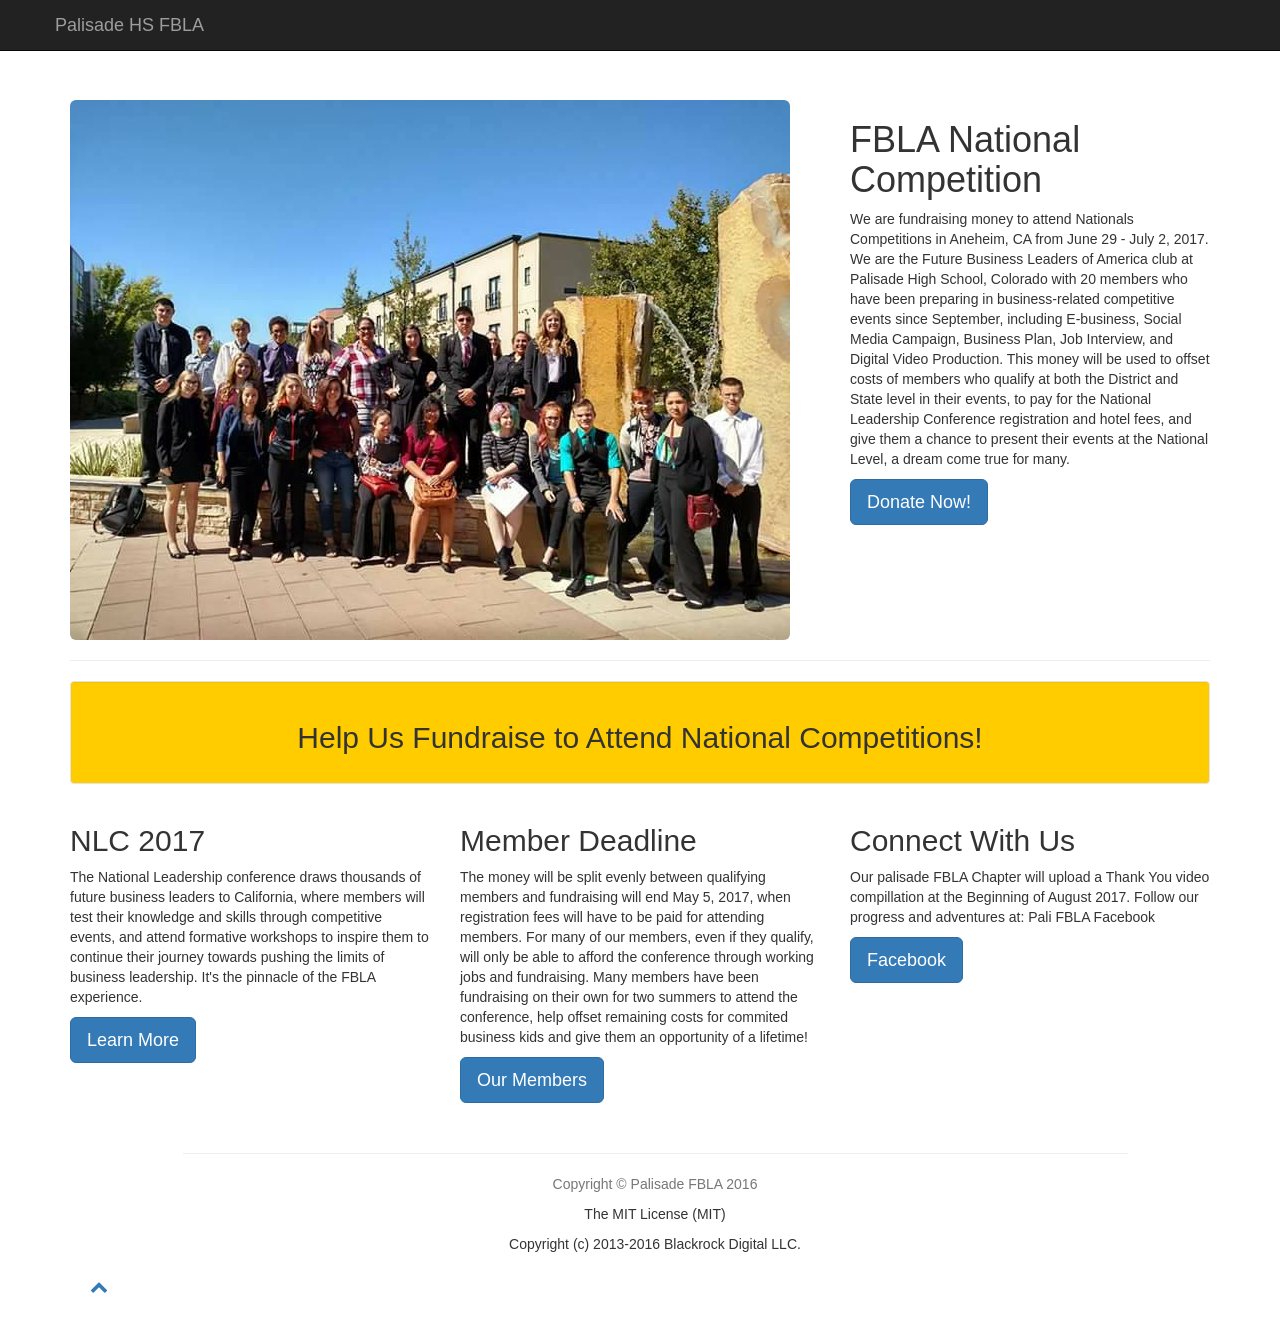
<file: policy.html>
<!DOCTYPE html>
<html lang="en">

<head>

    <meta charset="utf-8">
    <meta http-equiv="X-UA-Compatible" content="IE=edge">
    <meta name="viewport" content="width=device-width, initial-scale=1">
    <meta name="description" content="">
    <meta name="author" content="">

    <title>Palisade FBLA Shop</title>

    <!-- Bootstrap Core CSS -->
    <link href="css/bootstrap.min.css" rel="stylesheet">

    <!-- Custom CSS -->
    <link href="css/small-business.css" rel="stylesheet">

    <!-- Custom Fonts -->
    <link href="font-awesome/css/font-awesome.min.css" rel="stylesheet" type="text/css">
    <link href="https://fonts.googleapis.com/css?family=Source+Sans+Pro:300,400,700,300italic,400italic,700italic" rel="stylesheet" type="text/css">


    <!-- HTML5 Shim and Respond.js IE8 support of HTML5 elements and media queries -->
    <!-- WARNING: Respond.js doesn't work if you view the page via file:// -->
    <!--[if lt IE 9]>
        <script src="https://oss.maxcdn.com/libs/html5shiv/3.7.0/html5shiv.js"></script>
        <script src="https://oss.maxcdn.com/libs/respond.js/1.4.2/respond.min.js"></script>
    <![endif]-->

</head>

<body>

    <!-- Navigation -->
    <nav class="navbar navbar-inverse navbar-fixed-top" role="navigation">
        <div class="container">
            <!-- Brand and toggle get grouped for better mobile display -->
            <div class="navbar-header">
                <button type="button" class="navbar-toggle" data-toggle="collapse" data-target="#bs-example-navbar-collapse-1">
                    <span class="sr-only">Toggle navigation</span>
                    <span class="icon-bar"></span>
                    <span class="icon-bar"></span>
                    <span class="icon-bar"></span>
                </button>
                <a class="navbar-brand" href="startbootstrap-shop-homepage-gh-pages/index.html">Palisade HS FBLA</a>
            </div>
            <!-- /.navbar-collapse -->
        </div>
        <!-- /.container -->
    </nav>

    <!-- Page Content -->
    <div class="container">

        <!-- Heading Row -->
        <div class="row">
            <div class="col-md-8">
                <img class="img-responsive img-rounded" src="all.jpg" alt="">
            </div>
            <!-- /.col-md-8 -->
            <div class="col-md-4">
                <h1>FBLA National Competition</h1>
                <p>We are fundraising money to attend Nationals Competitions in Aneheim, CA from June 29 - July 2, 2017. We are the Future Business Leaders of America club at Palisade High School, Colorado with 20 members who have been preparing in business-related competitive events since September, including E-business, Social Media Campaign, Business Plan, Job Interview, and Digital Video Production. This money will be used to offset costs of members who qualify at both the District and State level in their events, to pay for the National Leadership Conference registration and hotel fees, and give them a chance to present their events at the National Level, a dream come true for many.</p>
                <a class="btn btn-primary btn-lg" href="#" >Donate Now!</a>
            </div>
            <!-- /.col-md-4 -->
        </div>
        <!-- /.row -->

        <hr>

        <!-- Call to Action Well -->
        <div class="row">
            <div class="col-lg-12">
                <div class="well text-center" style="background-color: #ffcc00">
                    <h2>Help Us Fundraise to Attend National Competitions!</h2>
                </div>
            </div>
            <!-- /.col-lg-12 -->
        </div>
        <!-- /.row -->

        <!-- Content Row -->
        <div class="row">
            <div class="col-md-4">
                <h2>NLC 2017</h2>
                <p>The National Leadership conference draws thousands of future business leaders to California, where members will test their knowledge and skills through competitive events, and attend formative workshops to inspire them to continue their journey towards pushing the limits of business leadership. It's the pinnacle of the FBLA experience.</p>
                <a class="btn btn-primary btn-lg" href="http://www.fbla-pbl.org/conferences1/nlc/">Learn More</a>
            </div>
            <!-- /.col-md-4 -->
            <div class="col-md-4">
                <h2> Member Deadline</h2>
                <p>The money will be split evenly between qualifying members and fundraising will end May 5, 2017, when registration fees will have to be paid for attending members. For many of our members, even if they qualify, will only be able to afford the conference through working jobs and fundraising. Many members have been fundraising on their own for two summers to attend the conference, help offset remaining costs for commited business kids and give them an opportunity of a lifetime!</p>
                <a class="btn btn-primary btn-lg" href="index.html">Our Members</a>
            </div>
            <!-- /.col-md-4 -->
            <div class="col-md-4">
                <h2>Connect With Us</h2>
                <p>Our palisade FBLA Chapter will upload a Thank You video compillation at the Beginning of August 2017. Follow our progress and adventures at: 
Pali FBLA Facebook</p>
                <a class="btn btn-primary btn-lg" href="https://www.facebook.com/Palisade-High-School-FBLA-833800383399105/" target="_blank">Facebook</a>
            </div>
            <!-- /.col-md-4 -->
        </div>
        <!-- /.row -->

   <!-- Footer -->
    <footer>
        <div class="container">
            <div class="row">
                <div class="col-lg-10 col-lg-offset-1 text-center">
                    <hr class="small">
                    <p class="text-muted">Copyright &copy; Palisade FBLA 2016</p>
                    <p>The MIT License (MIT)</p>
                    <p>Copyright (c) 2013-2016 Blackrock Digital LLC.</p>
                </div>
            </div>
        </div>
        <a id="to-top" href="#top" class="btn btn-dark btn-lg"><i class="fa fa-chevron-up fa-fw fa-1x"></i></a>
    </footer>

    </div>
    <!-- /.container -->

    <!-- jQuery -->
    <script src="js/jquery.js"></script>

    <!-- Bootstrap Core JavaScript -->
    <script src="js/bootstrap.min.js"></script>

</body>

</html>
</file>
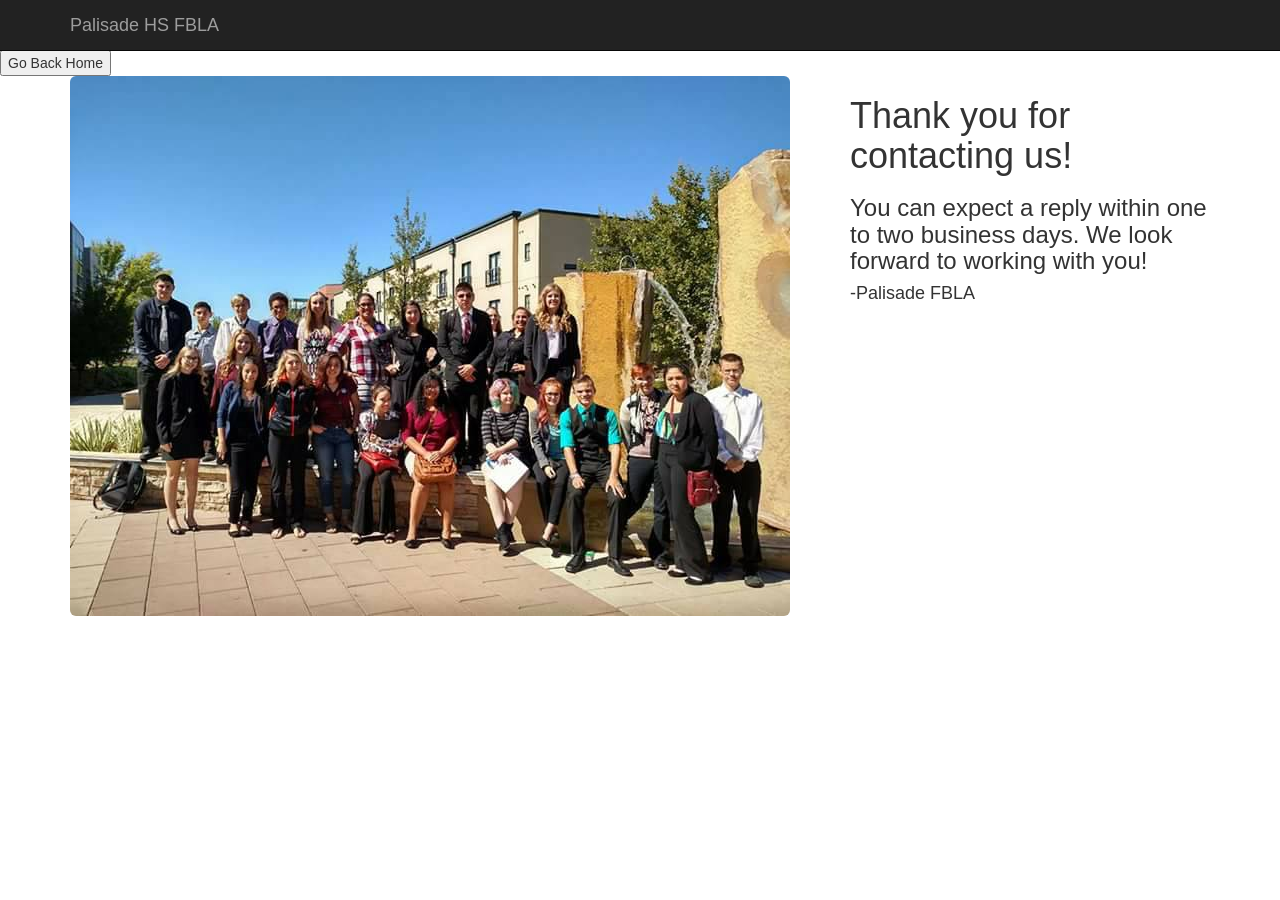
<file: thanks.html>
<!DOCTYPE html>
<html lang="en">

<head>

    <meta charset="utf-8">
    <meta http-equiv="X-UA-Compatible" content="IE=edge">
    <meta name="viewport" content="width=device-width, initial-scale=1">
    <meta name="description" content="">
    <meta name="author" content="">

    <title>Palisade FBLA Shop</title>

    <!-- Bootstrap Core CSS -->
    <link href="css/bootstrap.min.css" rel="stylesheet">

    <!-- Custom CSS -->
    <link href="css/shop-homepage.css" rel="stylesheet">

    <!-- Custom Fonts -->
    <link href="font-awesome/css/font-awesome.min.css" rel="stylesheet" type="text/css">
    <link href="https://fonts.googleapis.com/css?family=Source+Sans+Pro:300,400,700,300italic,400italic,700italic" rel="stylesheet" type="text/css">


    <!-- HTML5 Shim and Respond.js IE8 support of HTML5 elements and media queries -->
    <!-- WARNING: Respond.js doesn't work if you view the page via file:// -->
    <!--[if lt IE 9]>
        <script src="https://oss.maxcdn.com/libs/html5shiv/3.7.0/html5shiv.js"></script>
        <script src="https://oss.maxcdn.com/libs/respond.js/1.4.2/respond.min.js"></script>
    <![endif]-->

</head>

<body>

    <!-- Navigation -->
    <nav class="navbar navbar-inverse navbar-fixed-top" role="navigation">
        <div class="container">
            <!-- Brand and toggle get grouped for better mobile display -->
            <div class="navbar-header">
                <button type="button" class="navbar-toggle" data-toggle="collapse" data-target="#bs-example-navbar-collapse-1">
                    <span class="sr-only">Toggle navigation</span>
                    <span class="icon-bar"></span>
                    <span class="icon-bar"></span>
                    <span class="icon-bar"></span>
                </button>
                <a class="navbar-brand" href="index.html">Palisade HS FBLA</a>
                </div>
            </div>
            <!-- /.navbar-collapse -->
        </div>
        <!-- /.container -->
    </nav>

    <!-- Go Back Button -->
<form action="index.html">
    <input type="submit" value="Go Back Home" />
</form>

<script>
function goBack() {
    window.history.back();
}
</script>

   <!-- Page Content -->
    <!-- Heading Row -->
    <div class="container">
        <div class="row">
            <div class="col-md-8">
                <img class="img-responsive img-rounded" src="all.jpg" alt="">
            </div>
            <!-- /.col-md-8 -->
            <div class="col-md-4">
                <h1>Thank you for contacting us!</h1>
                <h3>You can expect a reply within one to two business days. We look forward to working with you!</h3>
                <h4>-Palisade FBLA</h4>
    
    </div>
    <!-- /.container -->

    <!-- jQuery Version 1.11.1 -->
    <script src="js/jquery.js"></script>

    <!-- Bootstrap Core JavaScript -->
    <script src="js/bootstrap.min.js"></script>

</body>

</html>
</file>
<file: css/small-business.css>
/*!
 * Start Bootstrap - Small Business (http://startbootstrap.com/)
 * Copyright 2013-2016 Start Bootstrap
 * Licensed under MIT (https://github.com/BlackrockDigital/startbootstrap/blob/gh-pages/LICENSE)
 */

body {
    padding-top: 25px; /* Required padding for .navbar-fixed-top. Change if height of navigation changes. */
}

.navbar-fixed-top .nav {
    padding: 15px 0;
}

.navbar-fixed-top .navbar-brand {
    padding: 0 15px;
}

footer {
    padding: 30px 0;
}

@media(min-width:768px) {
    body {
        padding-top: 100px; /* Required padding for .navbar-fixed-top. Change if height of navigation changes. */
    }

    .navbar-fixed-top .navbar-brand {
        padding: 15px 0;
    }
}
</file>
<file: css/shop-homepage.css>
/*!
 * Start Bootstrap - Shop Homepage (http://startbootstrap.com/)
 * Copyright 2013-2016 Start Bootstrap
 * Licensed under MIT (https://github.com/BlackrockDigital/startbootstrap/blob/gh-pages/LICENSE)
 */

body {
    padding-top: 50px; /* Required padding for .navbar-fixed-top. Remove if using .navbar-static-top. Change if height of navigation changes. */
}

.slide-image {
    width: 100%;
}

.carousel-holder {
    margin-bottom: 30px;
}

.carousel-control,
.item {
    border-radius: 4px;
}

.caption {
    height: 130px;
    overflow: hidden;
}

.caption h4 {
    white-space: nowrap;
}

.thumbnail img {
    width: 100%;
}

.ratings {
    padding-right: 10px;
    padding-left: 10px;
    color: #d17581;
}

.thumbnail {
    padding: 0;
}

.thumbnail .caption-full {
    padding: 9px;
    color: #333;
}

footer {
    margin: 50px 0;
}

/* Global Styles */

html,
body {
    width: 100%;
    height: 100%;
}

.text-vertical-center {
    display: table-cell;
    text-align: center;
    vertical-align: middle;
}

.text-vertical-center h1 {
    margin: 0;
    padding: 0;
    font-size: 4.5em;
    font-weight: 700;
}

/* Custom Button Styles */

.btn-dark {
    border-radius: 0;
    color: #fff;
    background-color: rgba(0,0,0,0.4);
}

.btn-dark:hover,
.btn-dark:focus,
.btn-dark:active {
  padding-top: -10
    color: #fff;
    background-color: rgba(0,0,0,0.7);
}

.btn-light {
    border-radius: 0;
    color: #333;
    background-color: rgb(255,255,255);
}

.btn-light:hover,
.btn-light:focus,
.btn-light:active {
    color: #333;
    background-color: rgba(255,255,255,0.8);
}

/* Custom Horizontal Rule */

hr.small {
    max-width: 100px;
}

/* Header */

.header {
    display: table;
    position: relative;
    width: 100%;
    height: 100%;
    font-family: "Source Sans Pro","Helvetica Neue",Helvetica,Arial,sans-serif;
    background: url(../bg2.jpg) no-repeat center center scroll;
    -webkit-background-size: cover;
    -moz-background-size: cover;
    background-size: cover;
    -o-background-size: cover;
}

.foot{
    width: auto;
    margin: 20px;
    background-color: white;
    border: 2px solid black;
    filter:alpha(opacity=50);
    opacity: 0.5;
    -moz-opacity:0.5;
}

.navbar-white {
    width: auto;
    margin: 20px;
    background-color: white;
    border: 2px solid black;
    filter:alpha(opacity=50);
    opacity: 0.5;
    -moz-opacity:0.5;

}

    /* Thermometer */
#countdown-wrap {
  width: 100%;
  height: 230px;
  display: block;
  margin: auto;
  text-align: center;
  //border: 1px solid black;
  padding: 40px;
  font-family: arial;
}

#goal {
  font-size: 48px;
  text-align: center;
  width: 100%;
  @media only screen and (max-width : 640px) {
    text-align: center;  
  }
  
}

#glass {
  width: 100%;
  display: block;
  height: 20px;
  background: #c7c7c7;
  border-radius: 10px;
  float: left;
  overflow: hidden;
}

#progress {
  float: left;
  display: inline;
  width: 16%;
  height: 20px;
  background: #ffff1a;
  z-index: 333;
  //border-radius: 5px;
}

.goal-stat {
  width: 25%;
  height: 30px;
  padding: 10px;
  float: left;
  margin: 0;
  
  @media only screen and (max-width : 640px) {
    width: 40%;
    text-align: center;
  }
}

.goal-number, .goal-label {
  display: block;
}

.goal-number {
  font-weight: bold;
}

    /* End Thermometer */

    /*Contact Form*/

.box {
    margin-bottom: 20px;
    padding: 30px 200px;
    background: #fff;
    background: rgba(255,255,255,0.9);
}

#paypal {
    float: right;
    padding-top: 30px;
    padding-right: 100px;
}

/* Map */

.map {
    height: 500px;
}

@media(max-width:768px) {
    .map {
        height: 75%;
    }
}

.map iframe {
    pointer-events: none;
}

/* Footer */

footer {
    padding: 100px 0;
}

#to-top {
  display: none;
  position: fixed;
  bottom: 5px;
  right: 5px;
}
</file>
